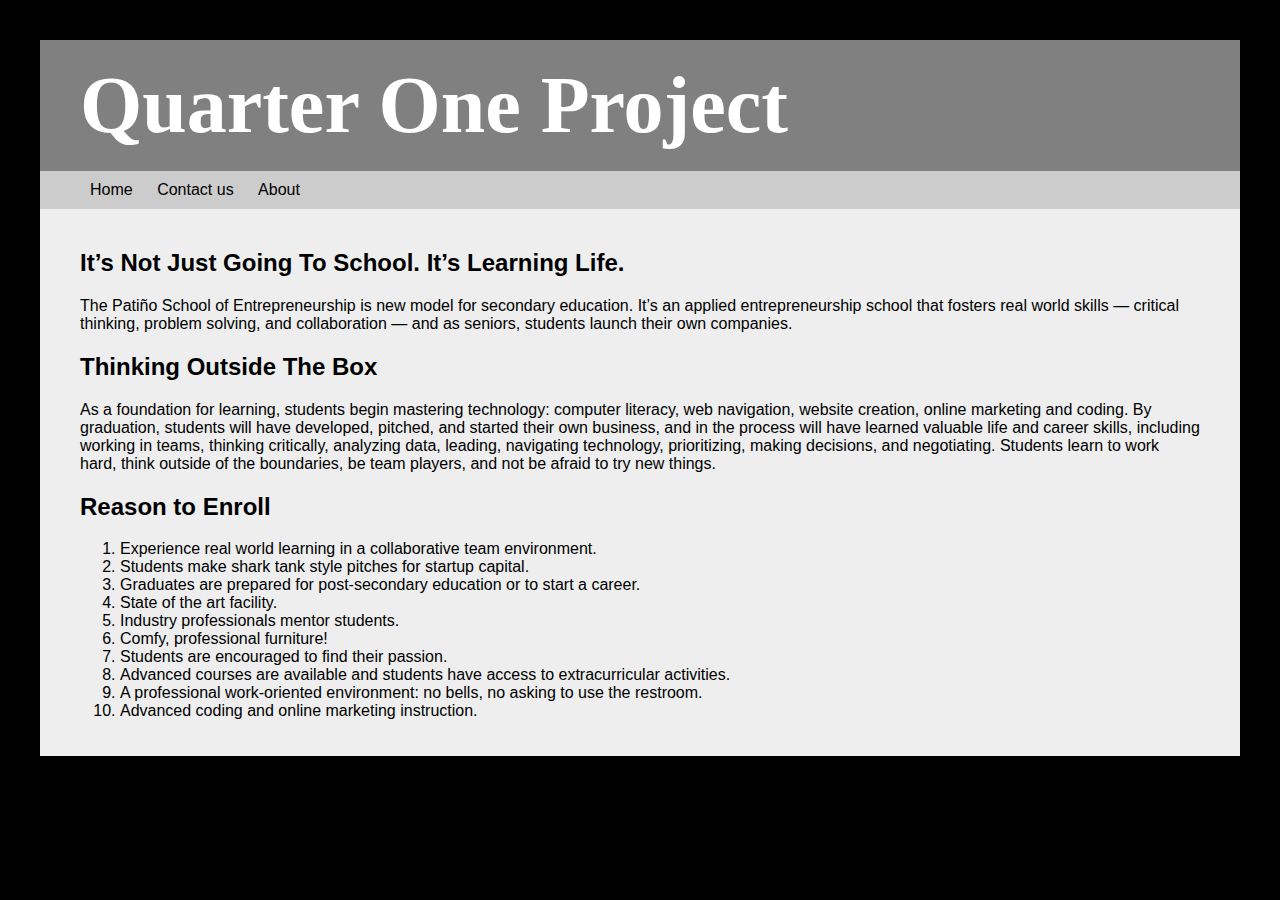
<file: index.html>
<!DOCTYPE html>
<html>
    <head>
        <title>Quarter One Project</title>
        <link rel="stylesheet" type="text/css" href="_css/main.css">
    </head>
    <body>
            <div id="page">                

        <div id = "header">
            <h1>Quarter One Project</h1>
                <div id ="nav">
                <a href="http://htmlcss-hmandropzone09.c9.io/index.html">Home</a>
                <a href="http://htmlcss-hmandropzone09.c9.io/index.html">Contact us</a>
                <a href="http://htmlcss-hmandropzone09.c9.io/index.html">About</a>
                
            </div>
            </div>
            
            
        <div id= "content">
            <h2>It’s Not Just Going To School. It’s Learning Life.</h2>
                <p>The Patiño School of Entrepreneurship  is <a href=""></a> new model for secondary education. 
                It’s an applied entrepreneurship school that fosters real world skills — critical thinking,
                problem solving, and collaboration — and as seniors, students launch their own companies.</p>
                
            <h2>Thinking Outside The Box</h2>
                <p>As a foundation for learning, students begin mastering technology: computer literacy, web navigation, website creation, online marketing and coding. 
                By graduation, students will have developed, pitched, and started their own business, and in the process will have learned valuable life and career skills, including working in teams, thinking critically, analyzing data, leading, navigating technology, prioritizing, making decisions, and negotiating. 
                Students learn to work hard, think outside of the boundaries, be team players, and not be afraid to try new things.</p>
      
            <span></span>
                <h2>Reason to Enroll</h2>
                <ol>
                    <li>Experience real world learning in a collaborative team environment.</li>
                    <li>Students make shark tank style pitches for startup capital.</li>
                    <li>Graduates are prepared for post-secondary education or to start a career.</li>
                    <li>State of the art facility.</li>
                    <li>Industry professionals mentor students.</li>
                    <li>Comfy, professional furniture!</li>
                    <li>Students are encouraged to find their passion.</li>
                    <li>Advanced courses are available and students have access to extracurricular activities.</li>
                    <li>A professional work-oriented environment: no bells, no asking to use the restroom.</li>
                    <li>Advanced coding and online marketing instruction.</li>
                    
                    
                    
                    
                    
                    
                    
                    
                </ol>
        
        
        
        </div>
    
        <div id = "footer">
           
        </div>
    </body>
</html>
</file>
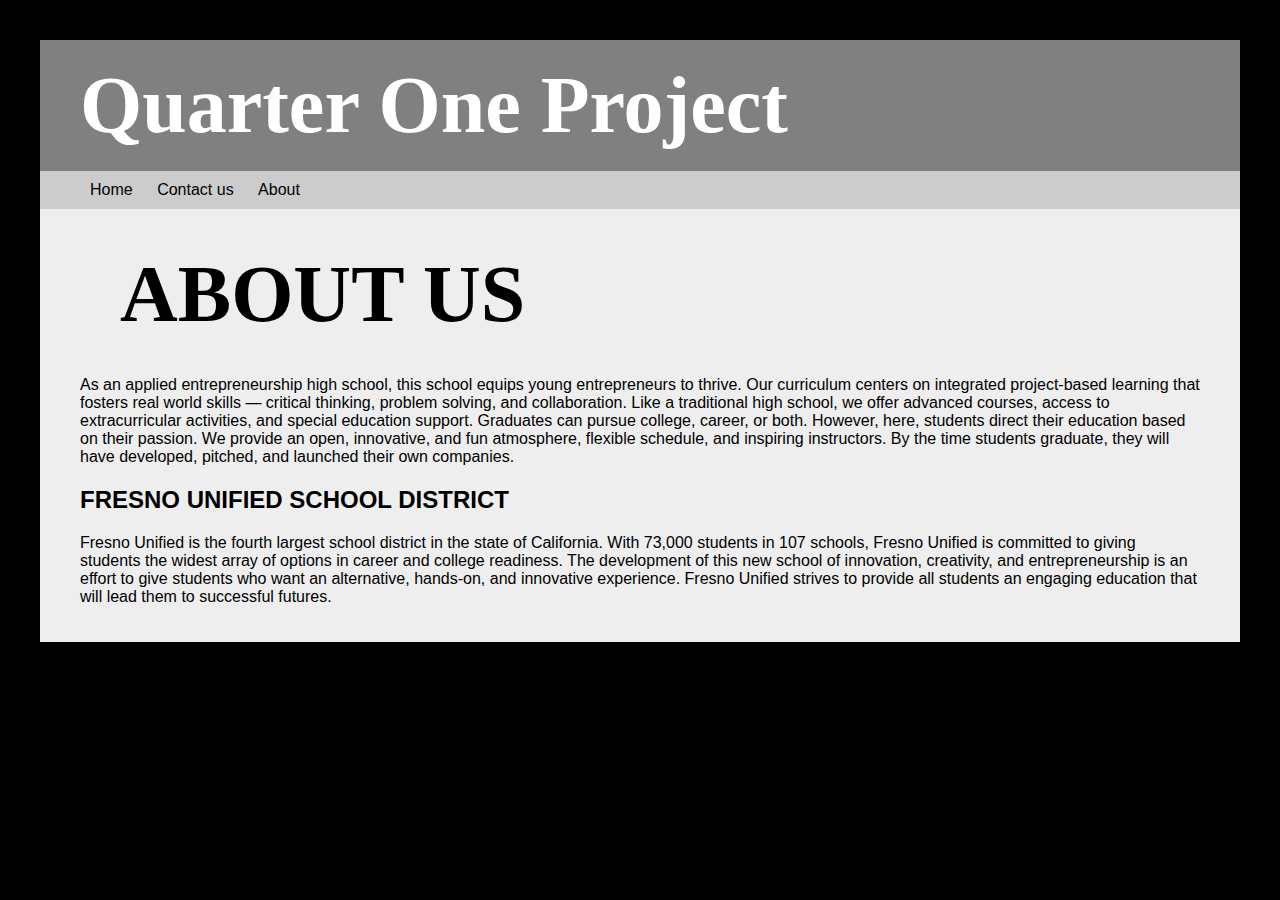
<file: about.html>
<!DOCTYPE html>
<html>
    <head>
        <title>Quarter One Project</title>
        <link rel="stylesheet" type="text/css" href="_css/main.css">
    </head>
    <body>
            <div id="page">                

        <div id = "header">
            <h1>Quarter One Project</h1>
                <div id ="nav">
                <a href="http://htmlcss-hmandropzone09.c9.io/index.html">Home</a>
                <a href="http://htmlcss-hmandropzone09.c9.io/index.html">Contact us</a>
                <a href="http://htmlcss-hmandropzone09.c9.io/index.html">About</a>
                
            </div>
            </div>
            
            
        <div id= "content">
            <h1>ABOUT US</h1>
                    <p>As an applied entrepreneurship high school, this school equips young entrepreneurs to thrive. Our curriculum centers on integrated project-based learning that fosters real world skills — critical thinking, problem solving, and collaboration. Like a traditional high school, we offer advanced courses, access to extracurricular activities, and special education support. Graduates can pursue college, career, or both. However, here, students direct their education based on their passion. We provide an open, innovative, and fun atmosphere, flexible schedule, and inspiring instructors. By the time students graduate, they will have developed, pitched, and launched their own companies.</p>
                <h2>FRESNO UNIFIED SCHOOL DISTRICT</h2>
                    <p>Fresno Unified is the fourth largest school district in the state of California. With 73,000 students in 107 schools, Fresno Unified is committed to giving students the widest array of options in career and college readiness. The development of this new school of innovation, creativity, and entrepreneurship is an effort to give students who want an alternative, hands-on, and innovative experience. Fresno Unified strives to provide all students an engaging education that will lead them to successful futures.</p>
      
        </div>
        <div id = "footer">
           
        </div>
    </body>
</html>
</file>
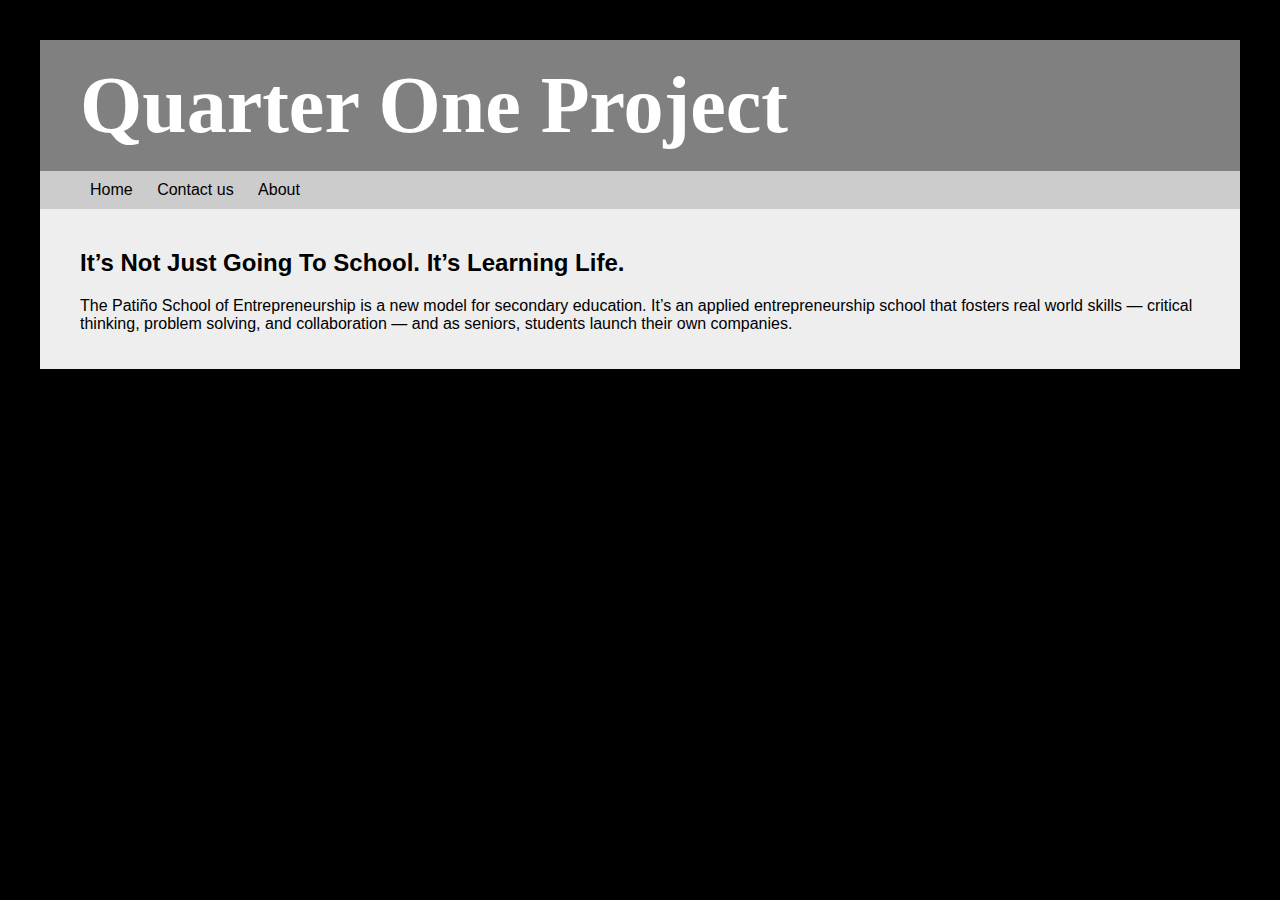
<file: contact.html>
<!DOCTYPE html>
<html>
    <head>
        <title>Quarter One Project</title>
        <link rel="stylesheet" type="text/css" href="_css/main.css">
    </head>
    <body>
            <div id="page">                

        <div id = "header">
            <h1>Quarter One Project</h1>
                <div id ="nav">
                <a href="http://htmlcss-hmandropzone09.c9.io/index.html">Home</a>
                <a href="http://htmlcss-hmandropzone09.c9.io/index.html">Contact us</a>
                <a href="http://htmlcss-hmandropzone09.c9.io/index.html">About</a>
                
            </div>
            </div>
            
            
        <div id= "content">
            <h2>It’s Not Just Going To School. It’s Learning Life.</h2>
                <p>The Patiño School of Entrepreneurship  is a new model for secondary education. It’s an applied entrepreneurship school that fosters real world skills — critical thinking, problem solving, and collaboration — and as seniors, students launch their own companies.</p>
      
        </div>
        <div id = "footer">
           
        </div>
    </body>
</html>
</file>
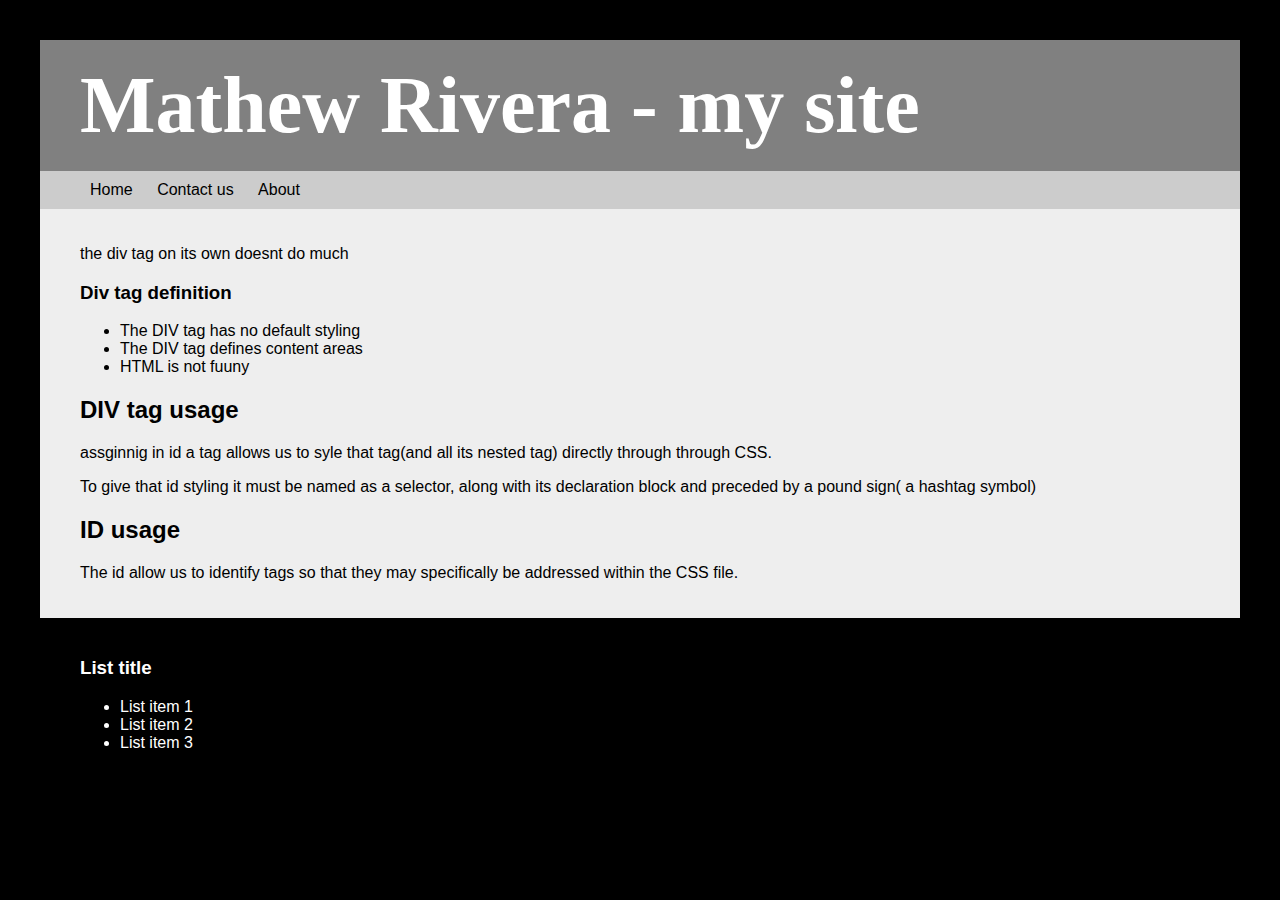
<file: indexold.html>
<!DOCTYPE html>
<html>
    <head>
        <title></title>
        <link rel="stylesheet" type="text/css" href="_css/main.css">
    </head>
    <body>
                            <div id="page">                

        <div id = "header">
            <h1>Mathew Rivera - my site</h1>
                <div id ="nav">
                <a href="http://htmlcss-hmandropzone09.c9.io/index.html">Home</a>
                <a href="http://htmlcss-hmandropzone09.c9.io/index.html">Contact us</a>
                <a href="http://htmlcss-hmandropzone09.c9.io/index.html">About</a>
                
            </div>
            </div>
            
            
        <div id= "content">
            
                    <p>the div tag on its own doesnt do much</p>
        <div class="ch">            
            <h3>Div tag definition</h3>
            <ul>
                <li>The DIV tag has no default styling</li>
                <li>The DIV tag defines content areas</li>
                <li>HTML is not fuuny</li>
            </ul>
            </div>
                <h2>DIV tag usage</h2>
                    <p>assginnig in id a tag allows us to syle that tag(and all its nested tag) directly through  through CSS.</p>
                    <p>To give that id styling it must be named as a selector, along with its declaration  block and  preceded by a pound sign( a hashtag symbol)</p>
                <h2>ID usage </h2>
                    <p>The id allow us to identify tags so that they may specifically be addressed within the CSS file.</p>
        </div>
        <div id = "footer">
            <h3>List title</h3>
                <ul>
                    <li>List item 1</li>
                    <li>List item 2</li>
                    <li>List item 3</li>
                </ul>
        </div>
        </div>
    </body>
</html>
</file>
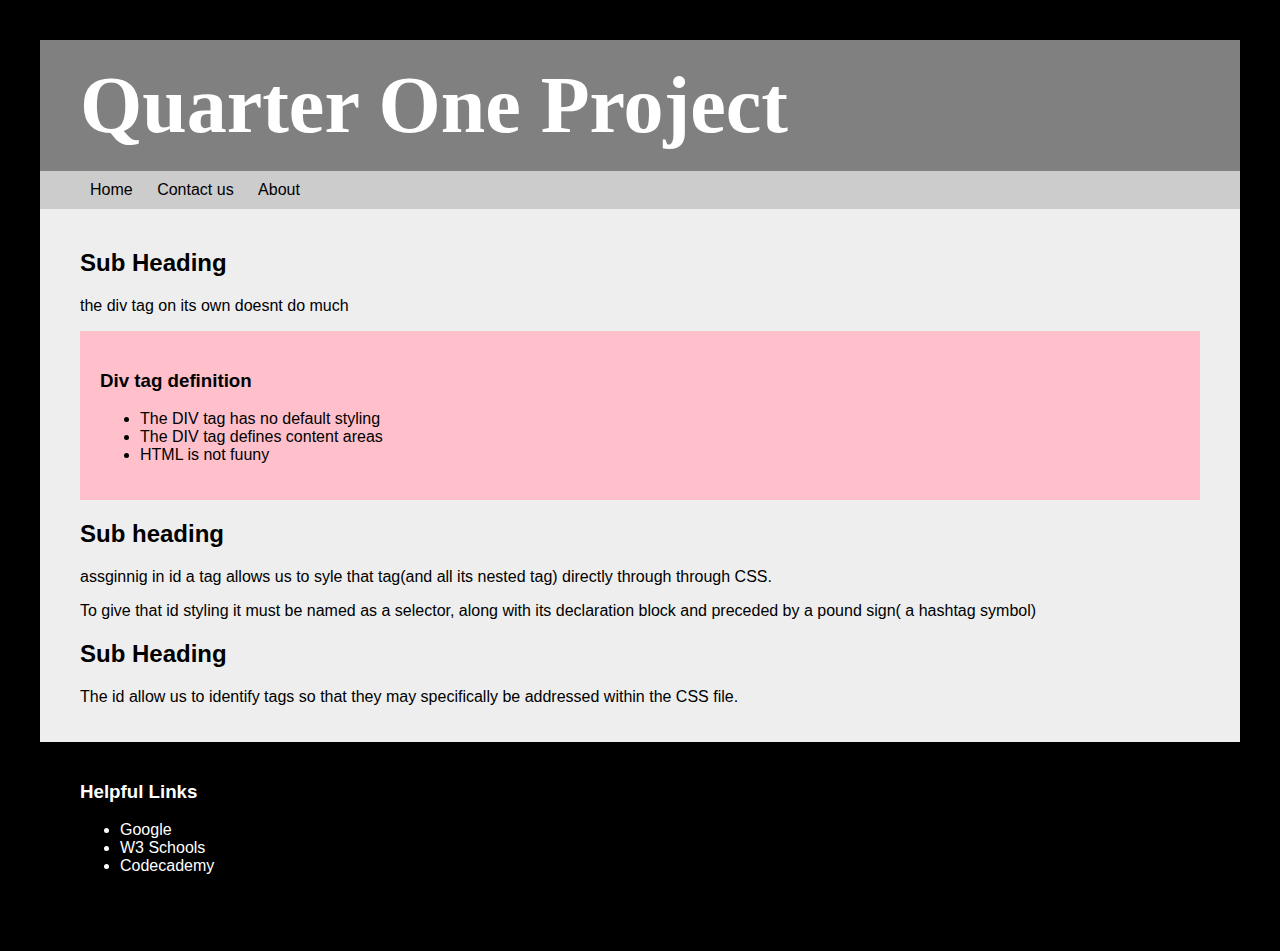
<file: template.html>
<!DOCTYPE html>
<html>
    <head>
        <title>Quarter One Project</title>
        <link rel="stylesheet" type="text/css" href="_css/main.css">
    </head>
    <body>
            <div id="page">                

        <div id = "header">
            <h1>Quarter One Project</h1>
                <div id ="nav">
                <a href="http://htmlcss-hmandropzone09.c9.io/index.html">Home</a>
                <a href="http://htmlcss-hmandropzone09.c9.io/index.html">Contact us</a>
                <a href="http://htmlcss-hmandropzone09.c9.io/index.html">About</a>
                
            </div>
            </div>
            
            
        <div id= "content">
            
            <h2>Sub Heading</h2>
                    <p>the div tag on its own doesnt do much</p>
        <div class="spotlight">            
            <h3>Div tag definition</h3>
            <ul>
                <li>The DIV tag has no default styling</li>
                <li>The DIV tag defines content areas</li>
                <li>HTML is not fuuny</li>
            </ul>
            </div>
                <h2>Sub heading</h2>
                    <p>assginnig in id a tag allows us to syle that tag(and all its nested tag) directly through  through CSS.</p>
                    <p>To give that id styling it must be named as a selector, along with its declaration  block and  preceded by a pound sign( a hashtag symbol)</p>
                <h2>Sub Heading </h2>
                    <p>The id allow us to identify tags so that they may specifically be addressed within the CSS file.</p>
        </div>
        <div id = "footer">
            <h3>Helpful Links</h3>
                <ul>
                    <li><a href="http://www.ggole.com">Google</a></li>
                    <li><a href="http://www.w3schools.com">W3 Schools</a></li>
                    <li><a href="https://www.codecademy.com/">Codecademy</a></li>
                </ul>
        </div>
        </div>
    </body>
</html>
</file>
<file: _css/main.css>
/* css */
body{
    margin:0px;
    padding:0px ;
    font-family:arial;
    background-color:black;
    background-image:url("http://www.facets.la/wallpaper/W_2014_352_NEO_RA.jpg") ;
    background-repeat:none;
}
#page{
    
    padding:40px;
}

#header{
    background-color:gray;
    padding:0px;
    color:white;

}

h1{
    margin:0px;
    padding:20px 40px;
    margin:0px;
    font-family:Verdana;
    font-size:60pt;
}
h2, h3{
    font-family:arial;
    
}
/* navigation */
#nav, #nav a{
    background-color:#ccc;   /* this color set the background color to gray */
    padding:10px;
    
}

#nav a {
    margin:0px;
    padding-left:50;
    margin:0px;
    color:black;
    text-decoration:none; /* takes off the any added visuals on the text*/
    transition: background-color 1s, color .5s;   /* this tag sets the values in bewtween seconds */
}

#nav a:hover {
    background-color:#33CCFF;
    color:white;
    transition: color .5s;
}
#content{
    padding:20px 40px;
    font-family:arial;
    background-color:#eee;
    margin:0px;
}
#footer{
    color:white;
    padding:20px 40px;
    background-color:black;
    margin:0px;

}
a{
    text-decoration:none;
    color:white;
    
    
    
}
.spotlight{
 background-color:pink;   
    padding: 20px;
}
#nav{
    padding-left:40px;
}
/*
#header{
 padding:20px;
 width:400px;
    background-color:pink;
    color:white;
}

#header:hover {
    
    background-color:gray;
    width:200px;
    color:black;
    transition: width 2s, background-color 2s, color 2s;
}
 #header h2{
    background-color:#6666ff;
    font-family:Arial;
    padding:9px;
    
}
#header h2:hover{
    color:purple;
    font-family:comic sans-serif;
    font-size:300px;
    background-color:green;
    transition:color 2s, background-color 2s, font-family 2s, font-size 2s;
    
    
}
#content{
    background-color:red;
    padding:20px;
    width:400px;
    
    
    
}
#content:hover{
    
    background-color:blue;
    
    transition:background-color 2s;
}
#footer{
    background-color:teal;
    padding:20px;
    width:400px;

}
#footer:hover{
  background-color:orange;
    transition:background-color 2s;
    
    
}
*/
</file>
